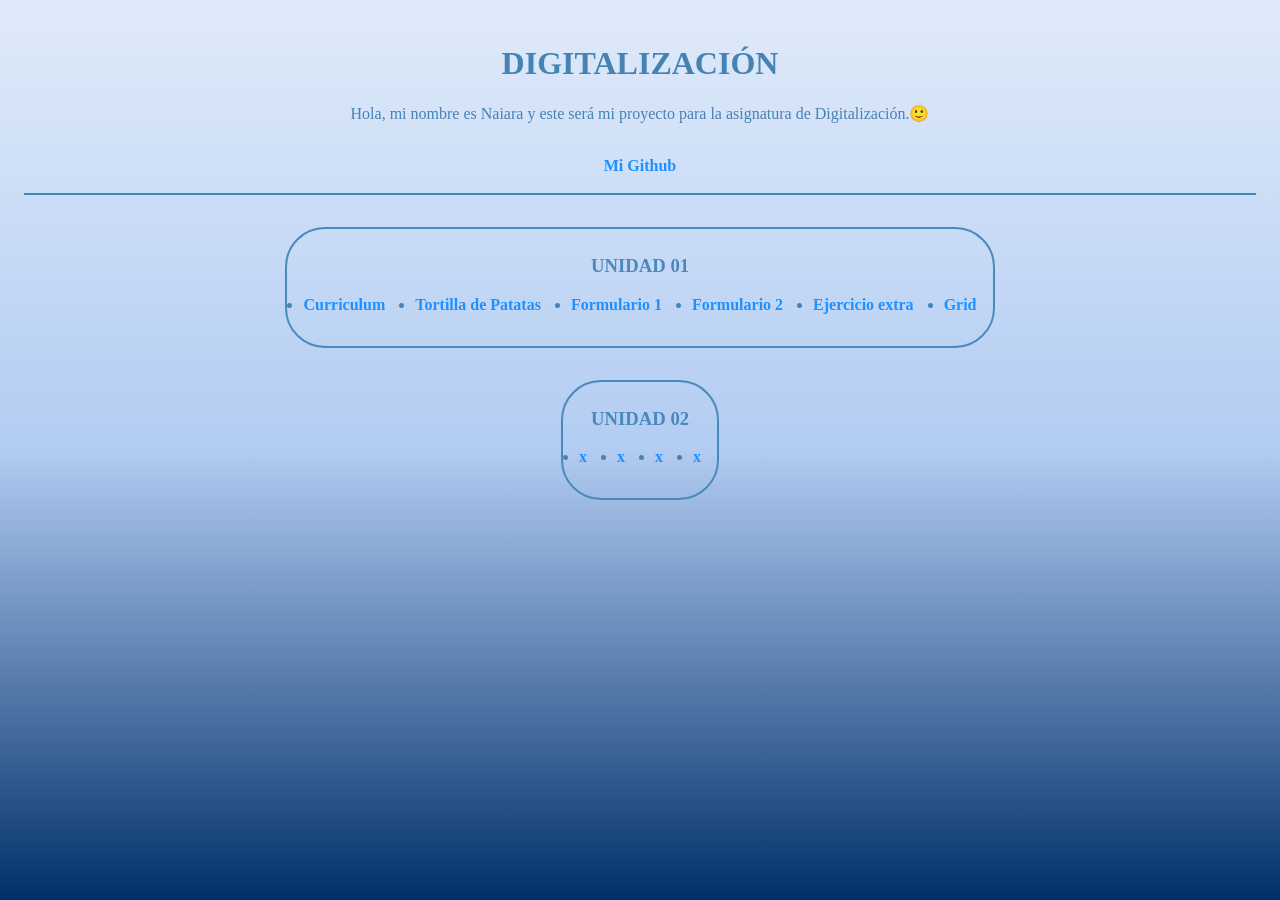
<file: index.html>
<!DOCTYPE html>
<html lang="es-ES">
<head>
    <meta charset="UTF-8">
    <title>DIGI</title>
    <link rel="stylesheet" href="style.css">
</head>
<body>

    <h1>DIGITALIZACIÓN</h1>
    <p>Hola, mi nombre es Naiara y este será mi proyecto para la asignatura de Digitalización.🙂 </p>
    <br>
    <a href="https://github.com/bitnai" class="enlace">Mi Github</a>
    <br><br>
    <hr>
    <div class="unidad">
    <h3>UNIDAD 01</h3>
    <ul class="menu">
        <li><a href="htmlycss/curriculum/curriculum.html" class="enlace">Curriculum</a></li>
        <li><a href="htmlycss/Ejercicio1/ejercicio1.html" class="enlace">Tortilla de Patatas</a></li>
        <li><a href="htmlycss/Ejercicio3/ejercicio3.html" class="enlace">Formulario 1</a></li>
        <li><a href="htmlycss/ejercicio4/ejercicio4.html" class="enlace">Formulario 2</a></li>
        <li><a href="htmlycss/EjercicioExtra/ejercicioextra.html" class="enlace">Ejercicio extra</a></li>
        <li><a href="htmlycss/Grid/tiendaproductos.html" class="enlace">Grid</a></li>
    </ul>
    </div>

    <div class="unidad">
    <h3>UNIDAD 02</h3>
        <ul class="menu">
            <li><a href="" class="enlace">x</a></li>
            <li><a href="" class="enlace">x</a></li>
            <li><a href="" class="enlace">x</a></li>
            <li><a href="" class="enlace">x</a></li>
        </ul>
    </div>
</body>
</html>
</file>
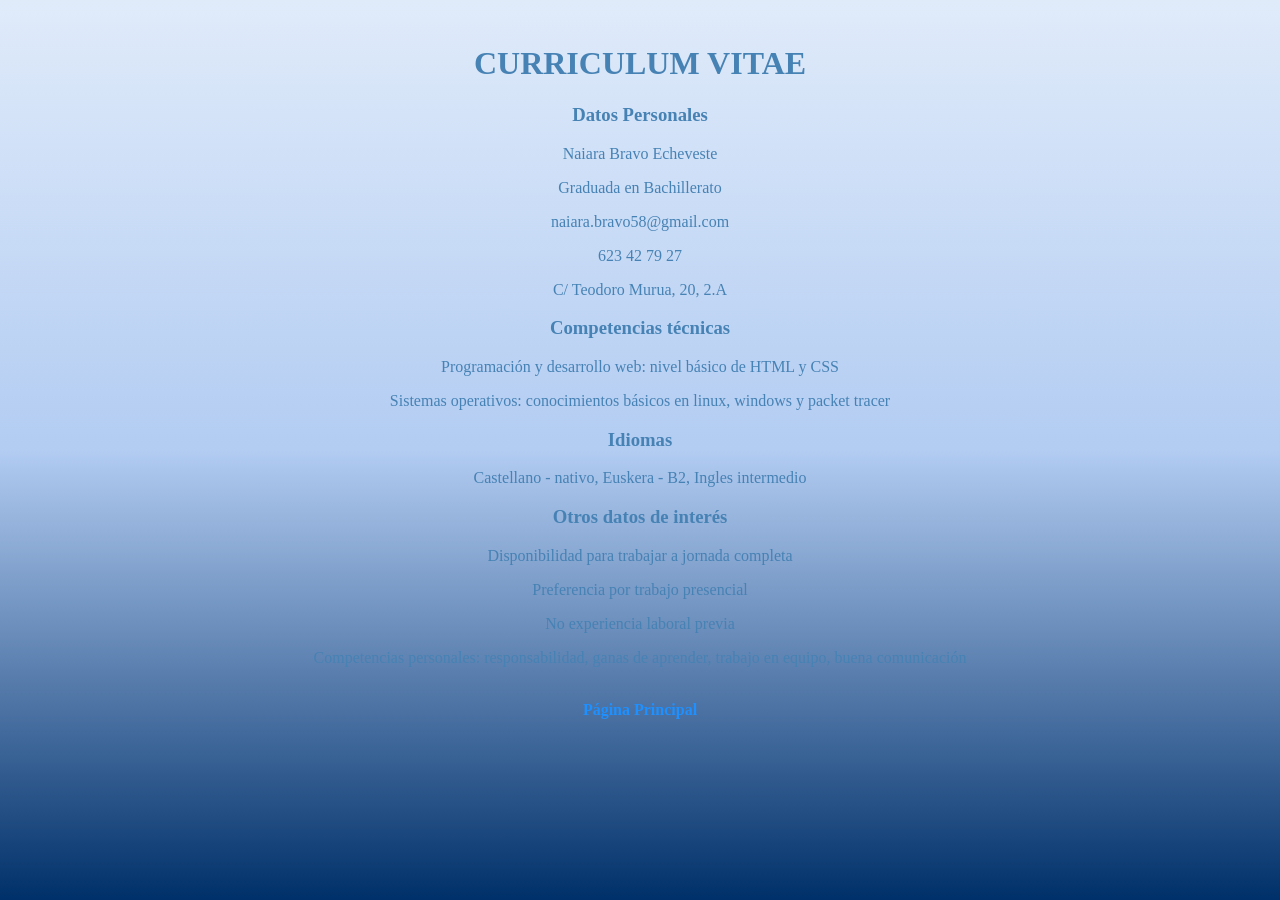
<file: htmlycss/curriculum/curriculum.html>
<!DOCTYPE html>
<html lang="es-ES">
<head>
    <meta charset="UTF-8">
    <title>Mi Curriculum</title>
    <link rel="stylesheet" href="../../style.css">
</head>
<body>
    <h1>CURRICULUM VITAE</h1>

    <h3>Datos Personales</h3>
    <p>Naiara Bravo Echeveste</p>
    <p>Graduada en Bachillerato</p>
    <p>naiara.bravo58@gmail.com</p>
    <p>623 42 79 27</p>
    <p>C/ Teodoro Murua, 20, 2.A</p>

    <h3>Competencias técnicas</h3>

    <p>Programación y desarrollo web: nivel básico de HTML y CSS</p>
    <p>Sistemas operativos: conocimientos básicos en linux, windows y packet tracer</p>

    <h3>Idiomas</h3>
    <p>Castellano - nativo, Euskera - B2, Ingles intermedio</p>

    <h3>Otros datos de interés</h3>
    <p>Disponibilidad para trabajar a jornada completa</p>
    <p>Preferencia por trabajo presencial</p>
    <p>No experiencia laboral previa</p>
    <p>Competencias personales: responsabilidad, ganas de aprender, trabajo en equipo, buena comunicación</p>

    <br>
    <a href=../../index.html class="enlace">Página Principal</a>
</body>
</html>
</file>
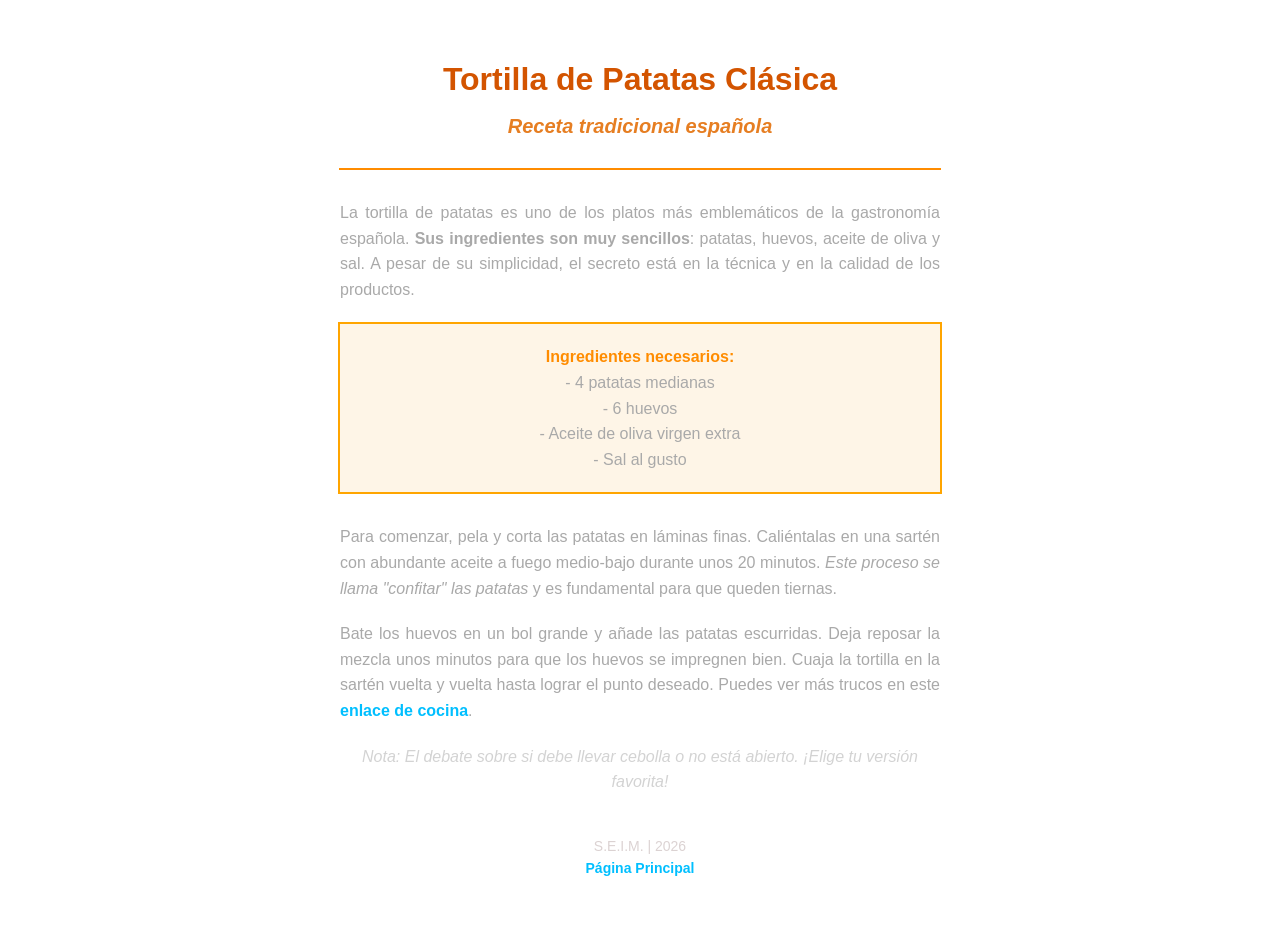
<file: htmlycss/Ejercicio1/ejercicio1.html>
<!DOCTYPE html>
<html lang="en">
<head>
    <meta charset="utf-8">
    <title>Ejercicio: Página de Receta</title>
    <link rel="stylesheet" href="estilo.css">
</head>
<body>

<h1>Tortilla de Patatas Clásica</h1>
<h2>Receta tradicional española</h2>

<hr>

<p>
    La tortilla de patatas es uno de los platos más emblemáticos de la gastronomía española.
    <b>Sus ingredientes son muy sencillos</b>: patatas, huevos, aceite de oliva y sal.
    A pesar de su simplicidad, el secreto está en la técnica y en la calidad de los productos.
</p>

<p class="ingredientes">
    <span class="ingredientes-title">Ingredientes necesarios:</span><br>
    - 4 patatas medianas<br>
    - 6 huevos<br>
    - Aceite de oliva virgen extra<br>
    - Sal al gusto
</p>

<p>
    Para comenzar, pela y corta las patatas en láminas finas. Caliéntalas en una sartén con abundante aceite
    a fuego medio-bajo durante unos 20 minutos. <i>Este proceso se llama "confitar" las patatas</i>
    y es fundamental para que queden tiernas.
</p>

<p>
    Bate los huevos en un bol grande y añade las patatas escurridas. Deja reposar la mezcla unos minutos
    para que los huevos se impregnen bien. Cuaja la tortilla en la sartén vuelta y vuelta hasta lograr
    el punto deseado. Puedes ver más trucos en este
    <a href="#" class="enlace">enlace de cocina</a>.
</p>

<p class="nota">
    Nota: El debate sobre si debe llevar cebolla o no está abierto. ¡Elige tu versión favorita!
</p>

<p class="footer">
    S.E.I.M. | 2026 <br> <a href=../../index.html class="enlace">Página Principal</a>
</p>

</body>
</html>
</file>
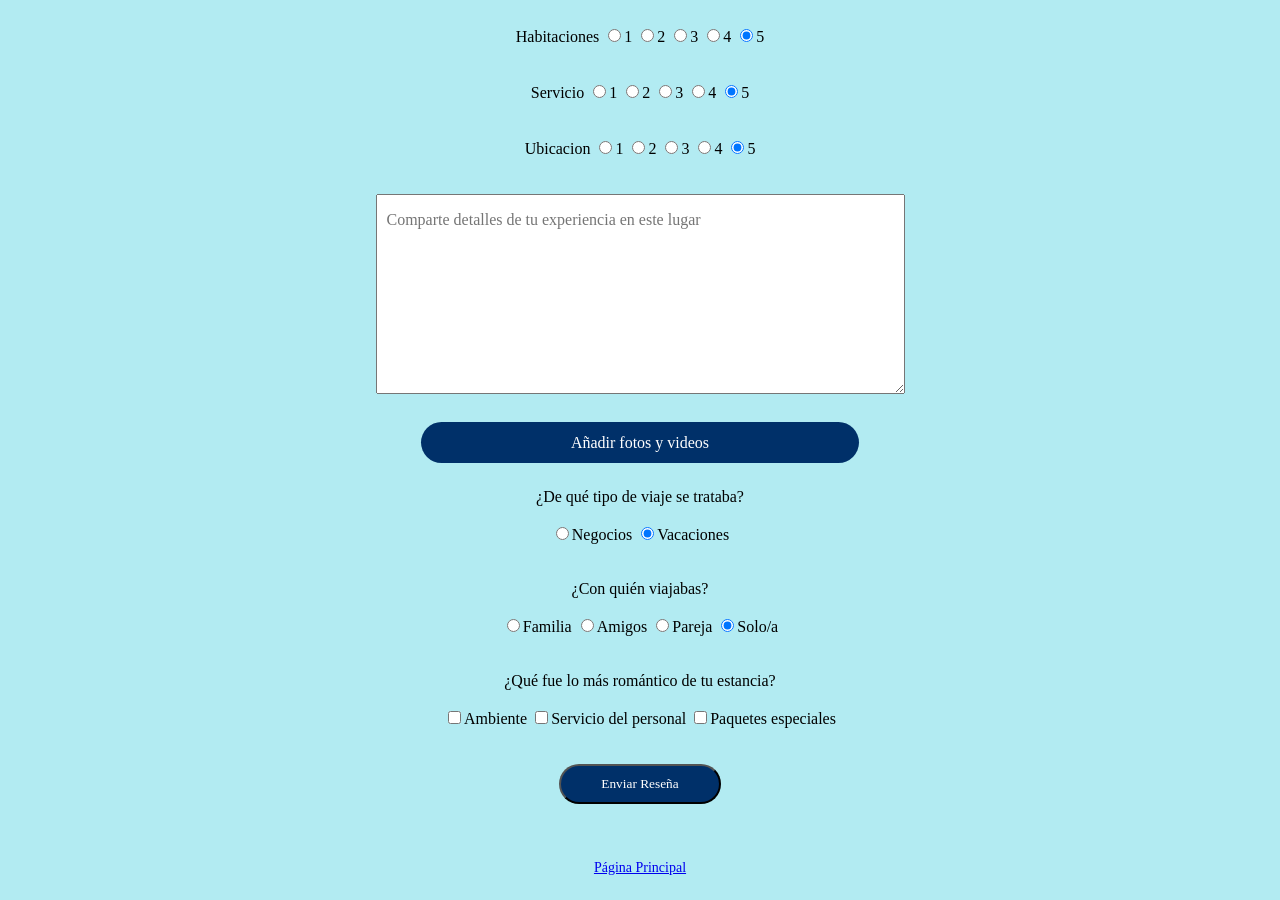
<file: htmlycss/Ejercicio3/ejercicio3.html>
<!DOCTYPE html>
<html lang="en">
<head>
    <meta charset="UTF-8">
    <title>Title</title>
    <link rel="stylesheet" href="formulario3.css">
</head>
<body>
<form class=formulario" action="form.php" method="post">
    <br>
    <label>Habitaciones</label>
    <input type="radio" name="habitaciones" value="1" id="h1"><label for="h1">1</label>
    <input type="radio" name="habitaciones" value="2" id="h2"><label for="h2">2</label>
    <input type="radio" name="habitaciones" value="3" id="h3"><label for="h3">3</label>
    <input type="radio" name="habitaciones" value="4" id="h4"><label for="h4">4</label>
    <input type="radio" name="habitaciones" checked value="5" id="h5"><label for="h5">5</label>

    <br><br><br>
    <label>Servicio</label>
    <input type="radio" name="servicio" value="1" id="h6"><label for="h6">1</label>
    <input type="radio" name="servicio" value="2" id="h7"><label for="h7">2</label>
    <input type="radio" name="servicio" value="3" id="h8"><label for="h8">3</label>
    <input type="radio" name="servicio" value="4" id="h9"><label for="h9">4</label>
    <input type="radio" name="servicio" value="5" checked id="h10"><label for="h10">5</label>


    <br><br><br>
    <label>Ubicacion</label>
    <input type="radio" name="ubicacion" value="1" id="h11"><label for="h11">1</label>
    <input type="radio" name="ubicacion" value="2" id="h12"><label for="h12">2</label>
    <input type="radio" name="ubicacion" value="3" id="h13"><label for="h13">3</label>
    <input type="radio" name="ubicacion" value="4" id="h14"><label for="h14">4</label>
    <input type="radio" name="ubicacion" value="5" checked id="h15"><label for="h15">5</label>

    <br><br><br>
    <label for="valoracion"></label>
    <textarea id="valoracion" name="valoracion" cols="55" rows="10" placeholder="Comparte detalles de tu experiencia en este lugar"></textarea>

    <br><br><br>

    <label for="archivo" class="botonarchivos"> Añadir fotos y videos</label>
    <input type="file" name="archivo" id="archivo" hidden>

    <br><br><br>
    <label>¿De qué tipo de viaje se trataba?</label>
    <br><br>
    <input type="radio" name="tipodeviaje" value="N" id="h16"><label for="h16">Negocios</label>
    <input type="radio" name="tipodeviaje" value="V" checked id="h17"><label for="h17">Vacaciones</label>

    <br><br><br>
    <label>¿Con quién viajabas?</label>
    <br><br>
    <input type="radio" name="conquienviajabas" value="F" id="h18"><label for="h18">Familia</label>
    <input type="radio" name="conquienviajabas" value="A" id="h19"><label for="h19">Amigos</label>
    <input type="radio" name="conquienviajabas" value="P" id="h20"><label for="h20">Pareja</label>
    <input type="radio" name="conquienviajabas" value="S" checked id="h21"><label for="h21">Solo/a</label>


    <br><br><br>
    <label>¿Qué fue lo más romántico de tu estancia?</label>
    <br><br>
    <input type="checkbox" name="estancia" value="Ambiente" id="h22"><label for="h22">Ambiente</label>
    <input type="checkbox" name="estancia" value="Personal" id="h23"><label for="h23">Servicio del personal</label>
    <input type="checkbox" name="estancia" value="Paquetes" id="h24"><label for="h24">Paquetes especiales</label>

    <br><br><br>
    <input type="submit" value="Enviar Reseña">

</form>

<p class="footer">
    <br> <a href=../../index.html class="enlace">Página Principal</a>
</p>

</body>
</html>
</file>
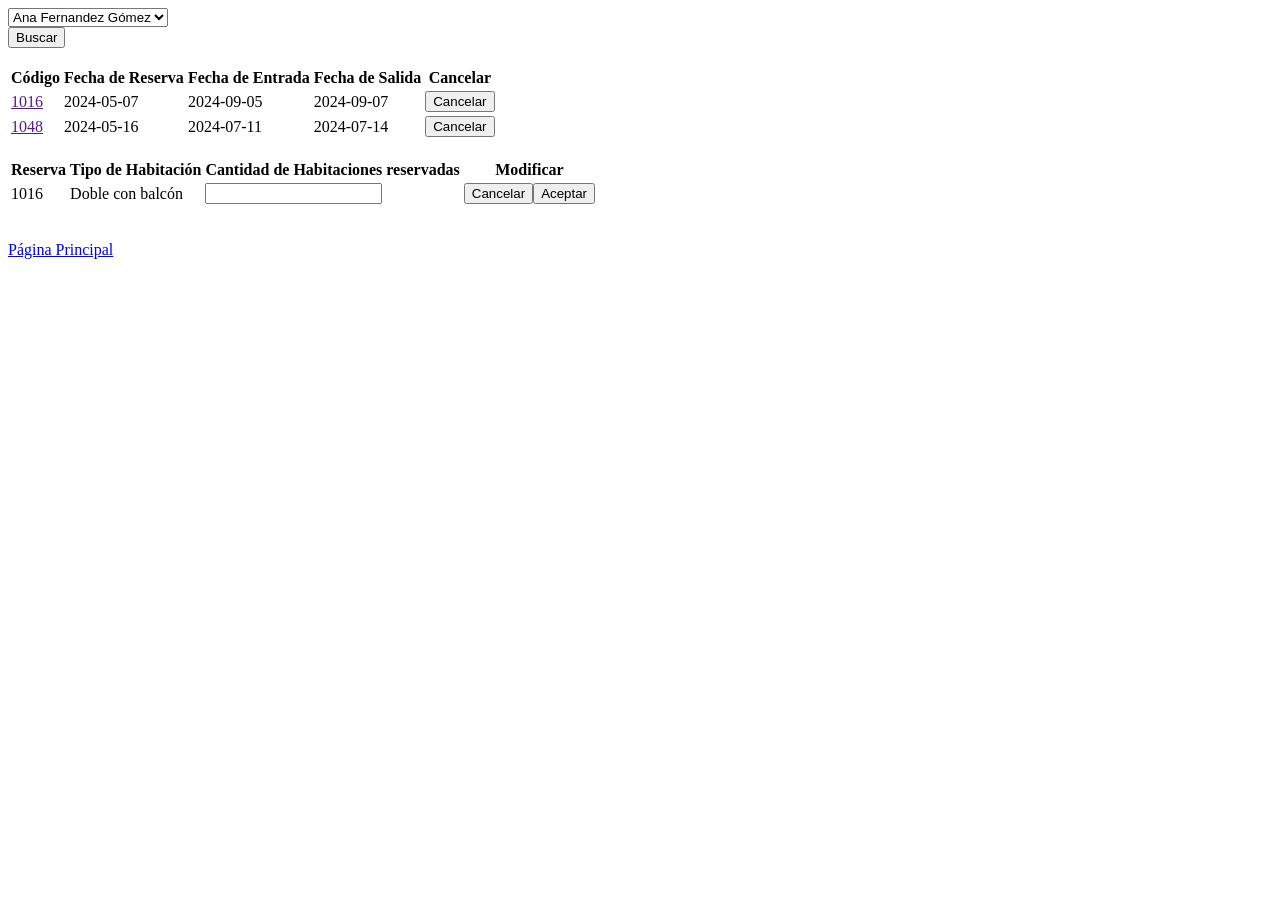
<file: htmlycss/ejercicio4/ejercicio4.html>
<!DOCTYPE html>
<html lang="en">
<head>
    <meta charset="UTF-8">
    <title>Title</title>
</head>
<body>
<form action="" >
    <select name="cliente" id="cliente">
        <option value="1">Ana Fernandez Gómez</option>
        <option value="2">Maria Anders</option>
        <option value="3">Thomas Hardy</option>
    </select>
    <br>
    <input type="submit" value="Buscar">
</form>
<form action="cancelar.php" id="f1" method="post"></form>
<form action="cancelar.php" id="f2" method="post"></form>
<form action="modificar.php" id="f_modificar" method="post"></form>
<br>
<table>
    <thead>
    <tr>
        <th>Código</th>
        <th>Fecha de Reserva</th>
        <th>Fecha de Entrada</th>
        <th>Fecha de Salida</th>
        <th>Cancelar</th>
    </tr>
    </thead>
    <tbody>
    <tr>
        <td><a href="">1016</a></td>
        <td>2024-05-07</td>
        <td>2024-09-05</td>
        <td>2024-09-07</td>
        <td><input form="f1" type="hidden" name="codigoReserva" value="1016"><input form="f1" type="submit" value="Cancelar"></td>
    </tr>
    <tr>
        <td> <input form="f2" type="hidden" name="codigoReserva" value="1048"><a href="">1048</a></td>
        <td>2024-05-16</td>
        <td>2024-07-11</td>
        <td>2024-07-14</td>
        <td><input form="f2"  type="submit" value="Cancelar"></td>
    </tr>
    </tbody>
</table>
<br>
<table>
    <thead>
    <tr>
        <th>Reserva</th>
        <th>Tipo de Habitación</th>
        <th>Cantidad de Habitaciones reservadas</th>
        <th>Modificar</th>
    </tr>
    </thead>
    <tbody>
    <tr>
        <td> <input form="f_modificar" type="hidden" name="codigoReserva" value="1016">1016</td>
        <td>Doble con balcón</td>
        <td><input form="f_modificar" type="text" name="cantHabitaciones"></td>
        <td><input form="f_modificar" type="reset" value="Cancelar"><input form="f_modificar" type="submit" value="Aceptar"></td>
    </tr>
    </tbody>
</table>

<p class="footer">
    <br> <a href=../../index.html class="enlace">Página Principal</a>
</p>

</body>
</html>
</file>
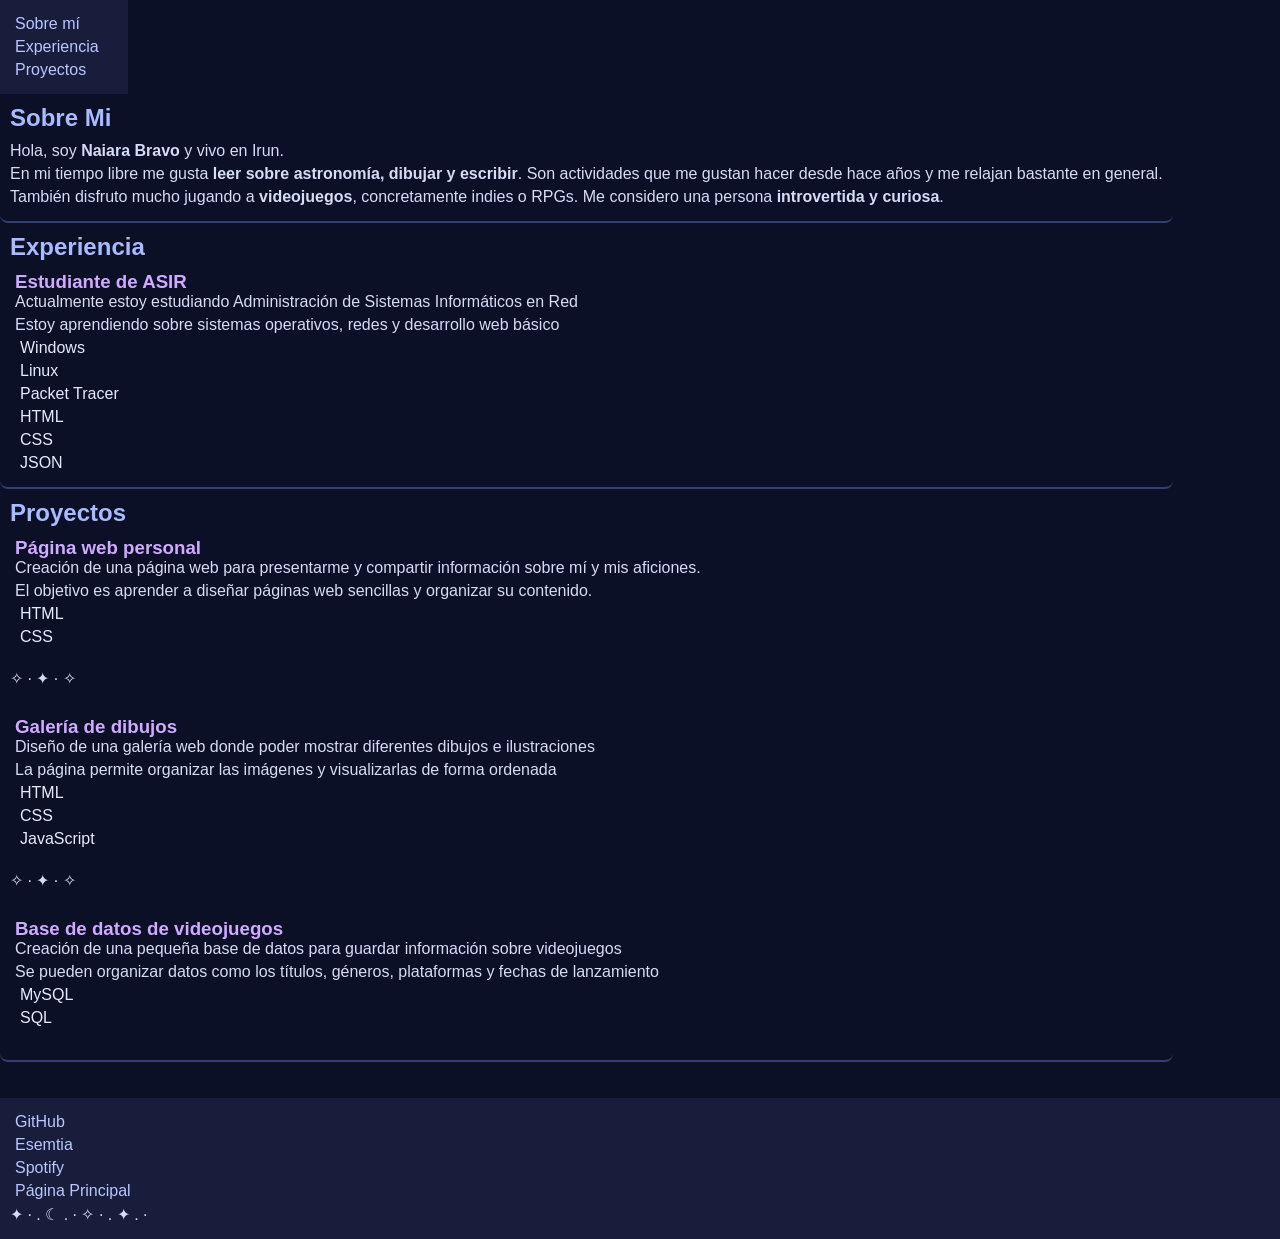
<file: htmlycss/EjercicioExtra/ejercicioextra.html>
<!DOCTYPE html>
<html lang="es">
<head>
    <meta charset="UTF-8">
    <title>Ejercicio completo</title>
    <style>
        * {
            margin: 0;
            padding: 0;
            box-sizing: border-box;
        }

        li {
            list-style-type: none;
            margin: 5px;
        }
        main div * {
            width: fit-content;
        }

        header {
            position: sticky;
            top: 0;
            z-index: 10;
            width: 10%;
        }

        body{
            margin: 0;
            padding: 0;
            height: auto;
            background-color: #0b1026;
            color: #e6eaff;
            font-family: "Trebuchet MS", Arial, Helvetica, sans-serif;
        }

        header, main{
            float: left;
            height: 90%;
        }

        main div{
            width: 100%;
            height: auto;
            padding: 10px;
            border-bottom: 2px solid #343e70;
            border-radius: 8px;
        }
        footer{
            clear: both;
            width: 100%;
            padding: 10px;
            background-color: #171d3b;
        }

        footer a {
            color: #b9c7ff;
            text-decoration: none;
        }

        p{
            width: fit-content;
            margin-bottom: 5px;
            color: #d5dcf5;
        }

        h2 {
            color: #a9baff;
            margin-bottom: 10px;
        }

        h3 {
            color: #d0aaff;
        }

        header a {
            color: #b9c7ff;
            text-decoration: none;
        }

        header{
            padding: 10px;
            background-color: #171d3b;
        }
        header a:hover, footer a:hover {
            color: #ffffff;
            text-shadow: 0 0 5px #6daaff;
        }

    </style>
</head>

<body>

<header>
    <nav>
        <ul>
            <li><a href="#sobremi">Sobre mí</a></li>
            <li><a href="#experiencia">Experiencia</a></li>
            <li><a href="#proyectos">Proyectos</a></li>
        </ul>
    </nav>
</header>

<main>

    <div id="sobremi">
        <h2>Sobre Mi</h2>
        <p>Hola, soy <strong>Naiara Bravo</strong> y vivo en Irun.</p>

        <p>En mi tiempo libre me gusta <strong>leer sobre astronomía, dibujar y escribir</strong>. Son actividades que me gustan hacer desde hace años y me relajan bastante en general.</p>

        <p>También disfruto mucho jugando a <strong>videojuegos</strong>, concretamente indies o RPGs. Me considero una persona <strong>introvertida y curiosa</strong>.</p>
    </div>

    </div>

    <div id="experiencia">
        <h2>Experiencia</h2>
        <ul>
            <li>
                <h3>Estudiante de ASIR</h3>
                <p>Actualmente estoy estudiando Administración de Sistemas Informáticos en Red</p>
                <p>Estoy aprendiendo sobre sistemas operativos, redes y desarrollo web básico</p>

                <ul>
                    <li>Windows</li>
                    <li>Linux</li>
                    <li>Packet Tracer</li>
                    <li>HTML</li>
                    <li>CSS</li>
                    <li>JSON</li>
                </ul>
            </li>
        </ul>
    </div>

    <div id="proyectos">
        <h2>Proyectos</h2>
        <ul>
            <li>
                <h3>Página web personal</h3>
                <p>Creación de una página web para presentarme y compartir información sobre mí y mis aficiones.</p>
                <p>El objetivo es aprender a diseñar páginas web sencillas y organizar su contenido.</p>
                <ul>
                    <li>HTML</li>
                    <li>CSS</li>
                </ul>
            </li>
            <br>
            <p>✧ · ✦ · ✧</p>
            <br>
            <li>
                <h3>Galería de dibujos</h3>
                <p>Diseño de una galería web donde poder mostrar diferentes dibujos e ilustraciones</p>
                <p>La página permite organizar las imágenes y visualizarlas de forma ordenada</p>
                <ul>
                    <li>HTML</li>
                    <li>CSS</li>
                    <li>JavaScript</li>
                </ul>
            </li>
            <br>
            <p>✧ · ✦ · ✧</p>
            <br>
            <li>
                <h3>Base de datos de videojuegos</h3>
                <p>Creación de una pequeña base de datos para guardar información sobre videojuegos</p>
                <p>Se pueden organizar datos como los títulos, géneros, plataformas y fechas de lanzamiento</p>
                <ul>
                    <li>MySQL</li>
                    <li>SQL</li>
                </ul>
            </li>
        </ul>
        <br>
    </div>
    <br><br>
</main>

<footer>
    <ul>
        <li><a href="https://github.com/bitnai" target="_blank">GitHub</a></li>
        <li><a href="https://seim.esemtia.net/moodle/login/index.php" target="_blank">Esemtia</a></li>
        <li><a href="https://open.spotify.com/intl-es/" target="_blank">Spotify</a></li>
        <li><a href=../../index.html class="enlace">Página Principal</a></li>
    </ul>
    <p>✦ · . ☾ . · ✧ · . ✦ . ·</p>
</footer>

</body>
</html>
</file>
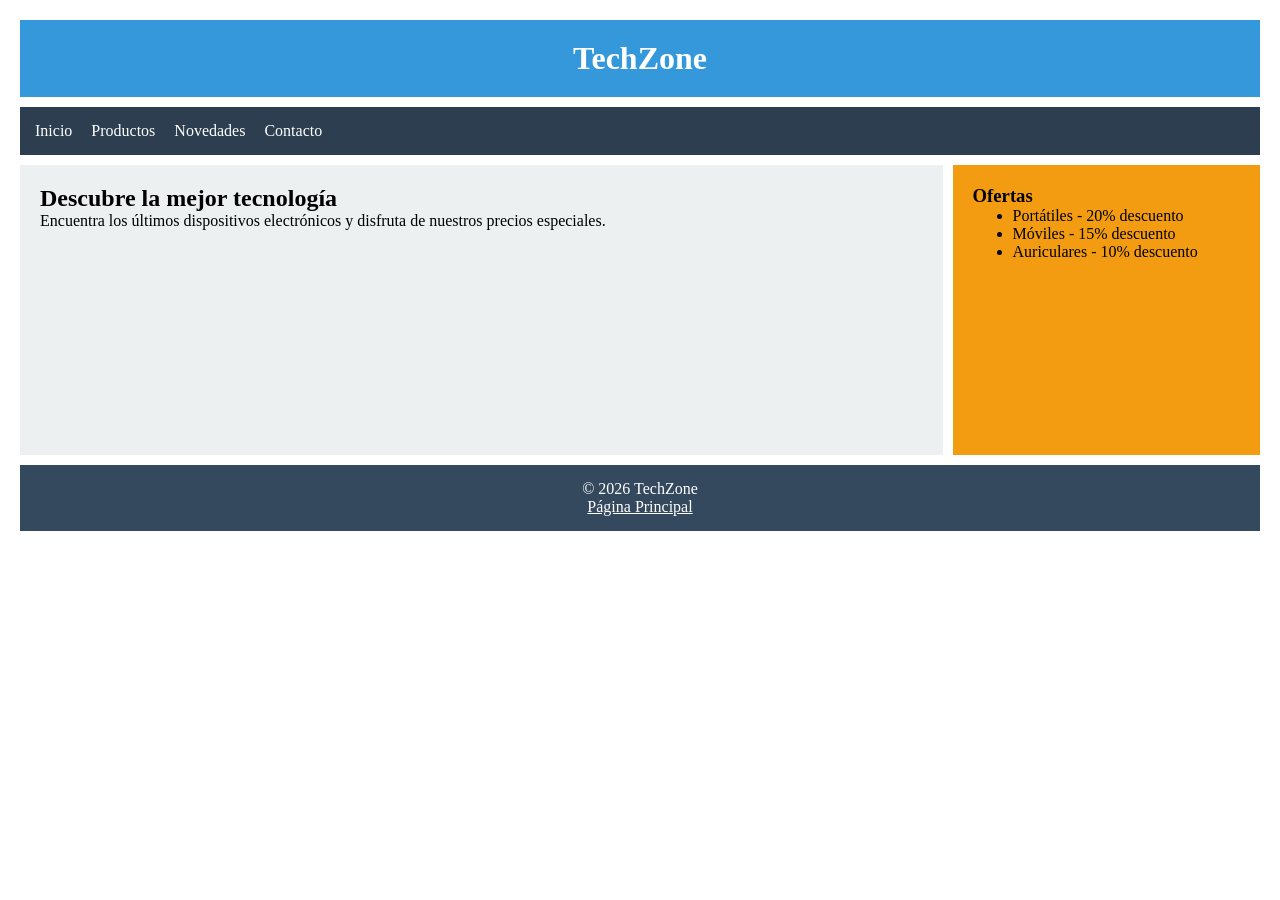
<file: htmlycss/Grid/tiendaproductos.html>
<!DOCTYPE html>
<html lang="es">

<head>
    <meta charset="UTF-8">
    <title>Tienda de Tecnología</title>
    <link rel="stylesheet" href="estilos.css">
</head>

<body>

<div class="contenedor">

    <header>
        <h1>TechZone</h1>
    </header>

    <nav>
        <a href="#">Inicio</a>
        <a href="#">Productos</a>
        <a href="#">Novedades</a>
        <a href="#">Contacto</a>
    </nav>

    <main>
        <h2>Descubre la mejor tecnología</h2>
        <p>Encuentra los últimos dispositivos electrónicos y disfruta de nuestros precios especiales.</p>
    </main>

    <aside>
        <h3>Ofertas</h3>
        <ul>
            <li>Portátiles - 20% descuento</li>
            <li>Móviles - 15% descuento</li>
            <li>Auriculares - 10% descuento</li>
        </ul>
    </aside>

    <footer>
        <p>© 2026 TechZone</p>
        <a href=../../index.html class="enlace">Página Principal</a>
    </footer>

</div>

</body>

</html>
</file>
<file: style.css>
body{
    background: linear-gradient(180deg, #e0ebfa 0%, #b2ccf2 50%, #003069 100%);
    background-attachment: fixed;
    font-family: Century, serif;
    color: steelblue;
    text-align:center;
    padding:1.5rem;
    margin:0;
    overflow: hidden;
}
.enlace{
    font-weight: bold;
    color:dodgerblue;
    text-decoration: none;
}
.enlace:hover{
    text-decoration: underline;
    text-decoration-thickness: 3px;
}

hr{
    line-height:3px;
    border-color: steelblue;
    border-style:solid;
    text-align:center;
    margin:0 auto 30px auto;
}

.menu{
    text-align:center;
    display:flex;
    gap:50px;
}

.menu li{
    list-style: disc;
}

.unidad {
    border: 2px solid #4a89bd;
    padding: 1rem;
    margin: 2rem auto;
    border-radius: 40px;
    width: 100%;
    max-width: fit-content;
}

.unidad h3 {
    color: #4a89bd;
    text-align: center;
    margin-top: 10px;
}

.unidad .menu {
    display: flex;
    justify-content: center;
    gap: 30px;
    padding-left: 0;
}
</file>
<file: htmlycss/Ejercicio1/estilo.css>
body{
    font-family: Arial, serif;
    background-color:white;
    padding:40px;
    margin:0;
}

h1 {
    color: #d35400;
    font-size: 32px;
    text-align: center;
    margin-bottom:5px;
}

h2{
    color: #e67e22;
    font-size: 20px;
    font-style: italic;
    text-align: center;
    margin-bottom: 30px;
}

hr{
    line-height:3px;
    border-color: darkorange;
    border-style:solid;
    width:600px;
    text-align:center;
    margin: 0 auto 30px auto;
}

p{
    font-size:16px;
    line-height:1.6;
    color:darkgrey;
    width:600px;
    margin-bottom:20px;
    margin-left:auto;
    margin-right:auto;
    text-align: justify;
}

.ingredientes{
    background-color: #fef5e7;
    border: 2px solid orange;
    padding: 20px;
    width: 560px;
    text-align: center;
    margin-bottom: 30px;
}

.ingredientes-title{
    font-weight: bold;
    color:darkorange;
    margin-bottom: 10px;
}

.nota{
    font-style: italic;
    color:lightgray;
    text-align: center;
}

.enlace{
    color:deepskyblue;
    font-weight: bold;
    text-decoration: none;
}

.enlace:hover{
    text-decoration: underline;
}

.footer{
    text-align: center;
    font-size:14px;
    color: rgb(218 208 208 / 0.96);
    margin-top: 40px;
}
</file>
<file: htmlycss/Ejercicio3/formulario3.css>
body{
    text-align: center;
    background-color: #b2ebf2;
    font-family: Century Gothic;
}

textarea{
    padding-top: 16px;
    padding-left: 10px;
    font-size: 16px;
    font-family: Century Gothic;
}

p{
    font-size:12px;
    color:gray;
}
.botonarchivos{
    color: #ffffff;
    padding: 12px 150px;
    background: rgb(0 48 105);
    border: none;
    border-radius: 100px;
}

input[type="submit"]{
    background-color: rgb(0 48 105);
    color: white;
    padding: 10px 40px;
    border-radius: 100px;
    font-family: Century Gothic;
}

.footer {
    text-align: center;
    font-size: 14px;
    color: rgb(218 208 208 / 0.96);
    margin-top: 40px;
}
</file>
<file: htmlycss/Grid/estilos.css>
*{
    border: 0;
    margin: 0;
}

body{
    padding: 20px;
}

.contenedor {
    display: grid;
    grid-template-columns: 3fr 1fr;
    grid-template-areas: "header header" "nav nav" "main aside" "footer footer";
    gap: 10px;
}

header {
    grid-area: header;
    background-color: #3498db;
    color: white;
    padding: 20px;
    text-align: center;
}

nav {
    grid-area: nav;
    background-color: #2c3e50;
    padding: 15px;
}

nav a{
    color: white;
    text-decoration: none;
    margin-right: 15px;
}

main {
    grid-area: main;
    background-color: #ecf0f1;
    padding: 20px;
    min-height:250px
}

aside {
    grid-area: aside;
    background-color: #f39c12;
    padding: 20px;
}
footer {
    grid-area: footer;
    background-color: #34495e;
    color: white;
    text-align: center;
    padding: 15px;
}
footer a {
    grid-area: footer;
    background-color: #34495e;
    color: white;
}
</file>
